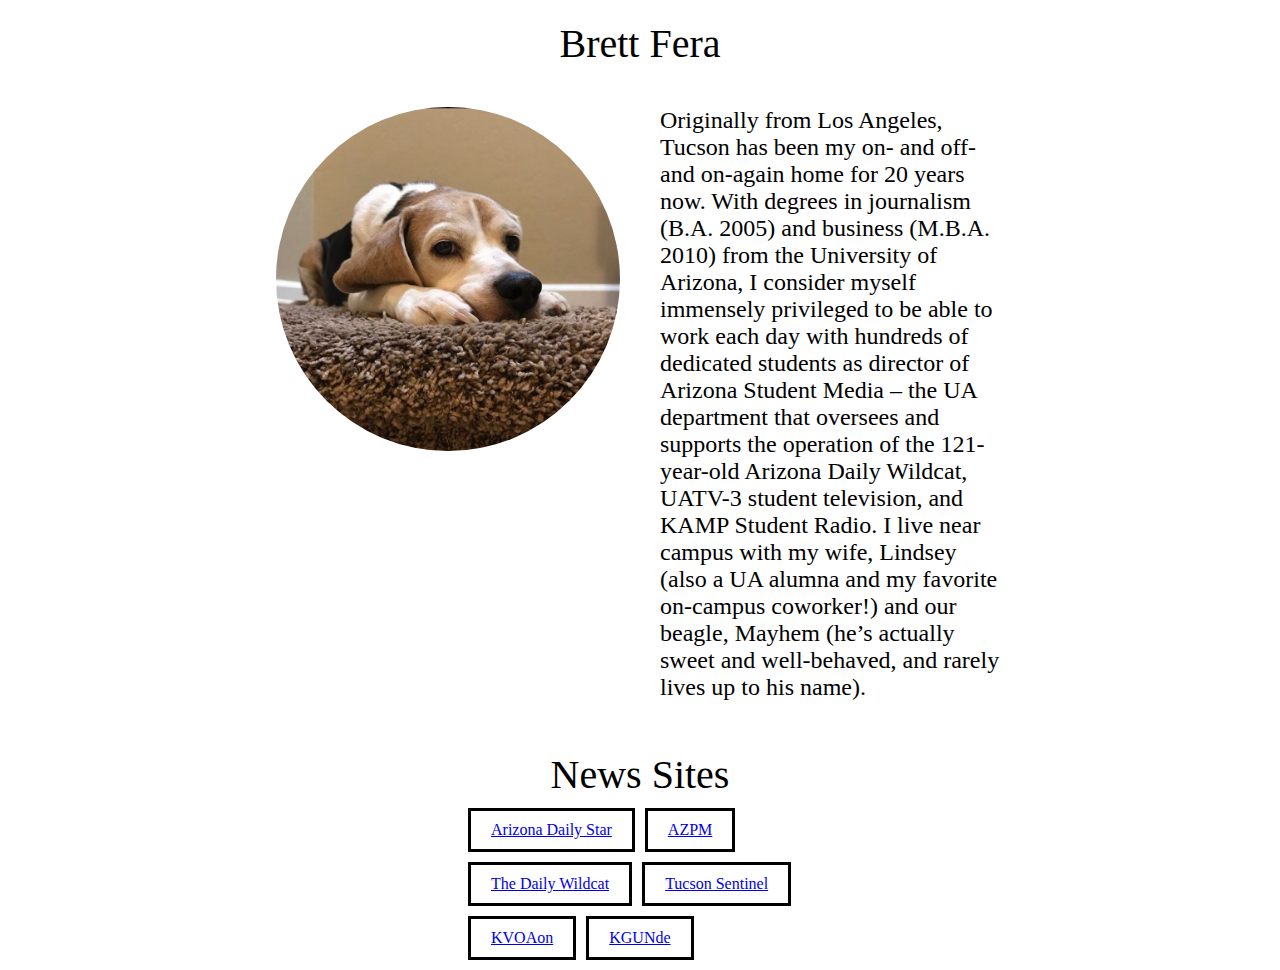
<file: aboutCOPY092820.html>
<!DOCTYPE html>
<html>
  <head>
    <title>About Me</title>
    <meta name="viewport" content="width=device-width, initial-scale=1.0">
    <link rel="stylesheet" href="site.css">
  </head>
  <body>
    <center>

      <div class="name_container">
        Brett Fera
      </div>

      <div class="content_container">

      <div class="image_container">
        <img src="media/mayhem.jpg" alt=Mayhem, the beagle!>
      </div>

      <div class="bio_container">
        Originally from Los Angeles, Tucson has been my on- and off- and on-again home for 20 years now. With degrees in journalism (B.A. 2005) and business (M.B.A. 2010) from the University of Arizona, I consider myself immensely privileged to be able to work each day with hundreds of dedicated students as director of Arizona Student Media – the UA department that oversees and supports the operation of the 121-year-old Arizona Daily Wildcat, UATV-3 student television, and KAMP Student Radio. I live near campus with my wife, Lindsey (also a UA alumna and my favorite on-campus coworker!) and our beagle, Mayhem (he’s actually sweet and well-behaved, and rarely lives up to his name).
      </div>

      <div class="clear"></div>

      </div>

      <div class="news_container">
        <div class="newstitle">News Sites</div>
        <div class="newssite"><a href="https://tucson.com" target="_blank">Arizona Daily Star</a></div>
        <div class="newssite"><a href="https://azpm.org/" target="_blank">AZPM</a></div>
        <div class="newssite"><a href="https://dailywildcat.com" target="_blank">The Daily Wildcat</a></div>
        <div class="newssite"><a href="https://tucsonsentinel.com/" target="_blank">Tucson Sentinel</a></div>
        <div class="newssite"><a href="https://kvoa.com/" target="_blank">KVOAon</a></div>
        <div class="newssite"><a href="https://www.kgun9.com/" target="_blank">KGUNde</a></div>
      </div>


    </center>
  </body>
  </html>
</file>
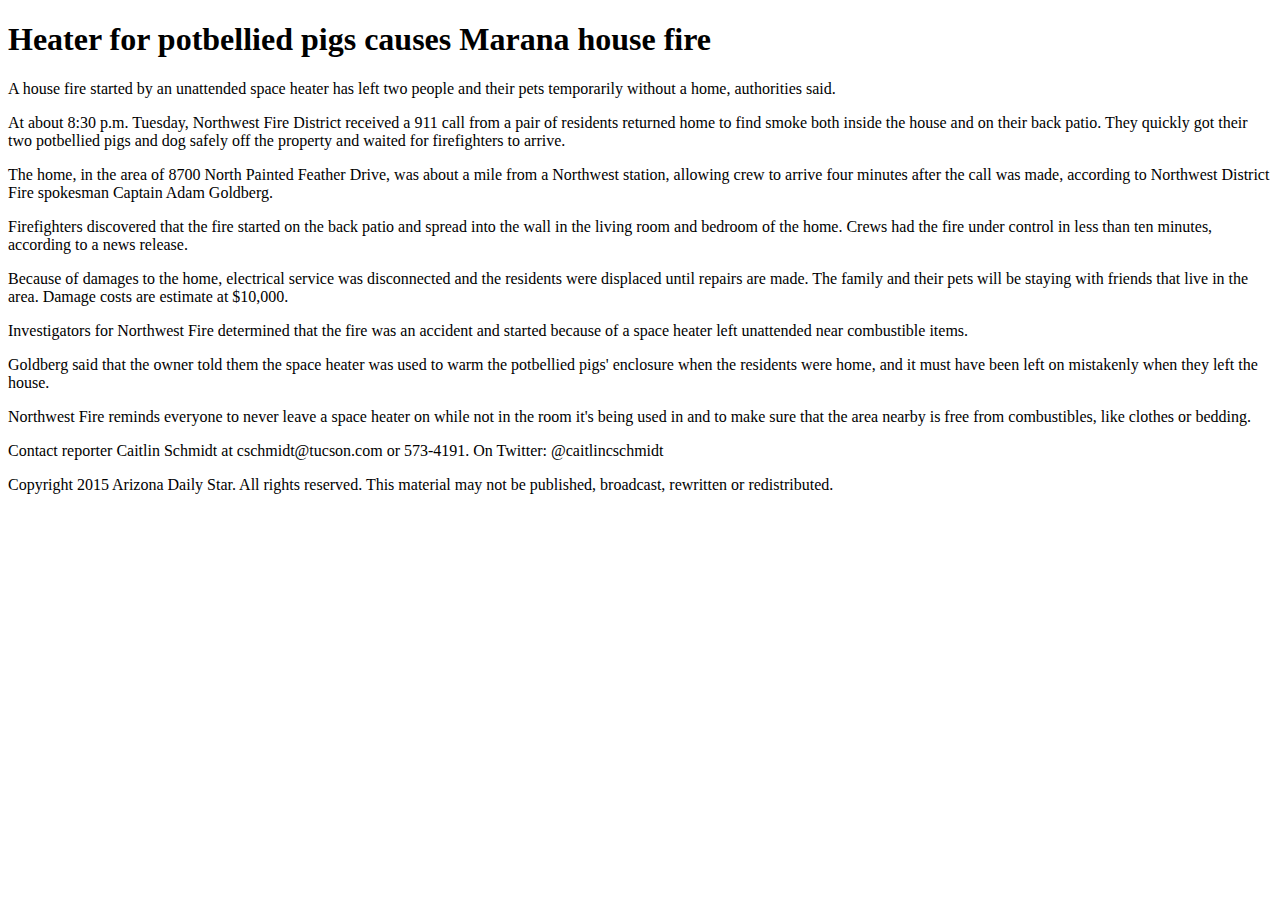
<file: errors1.html>
﻿<!DOCTYPE html>
<html>
  <head>
    <title>Potbellied Pigs and Marana house fire </title>
  </head>
  <body>
    <h1>Heater for potbellied pigs causes Marana house fire </h1>
  	<p>A house fire started by an unattended space heater has left two people and their pets temporarily without a home, authorities said.</p>
  	<p>At about 8:30 p.m. Tuesday, Northwest Fire District received a 911 call from a pair of residents returned home to find smoke both inside the house and on their back patio. They quickly got their two potbellied pigs and dog safely off the property and waited for firefighters to arrive.</p>
  	<p>The home, in the area of 8700 North Painted Feather Drive, was about a mile from a Northwest station, allowing crew to arrive four minutes after the call was made, according to Northwest District Fire spokesman Captain Adam Goldberg.</p>
  	<p>Firefighters discovered that the fire started on the back patio and spread into the wall in the living room and bedroom of the home. Crews had the fire under control in less than ten minutes, according to a news release.</p>
  	<p>Because of damages to the home, electrical service was disconnected and the residents were displaced until repairs are made. The family and their pets will be staying with friends that live in the area. Damage costs are estimate at $10,000.</p>
  	<p>Investigators for Northwest Fire determined that the fire was an accident and started because of a space heater left unattended near combustible items.</p>
  	<p>Goldberg said that the owner told them the space heater was used to warm the potbellied pigs' enclosure when the residents were home, and it must have been left on mistakenly when they left the house.</p>
  	<p>Northwest Fire reminds everyone to never leave a space heater on while not in the room it's being used in and to make sure that the area nearby is free from combustibles, like clothes or bedding.</p>
  	<p>Contact reporter Caitlin Schmidt at cschmidt@tucson.com or 573-4191. On Twitter: @caitlincschmidt</p>
  	<p>Copyright 2015 Arizona Daily Star. All rights reserved. This material may not be published, broadcast, rewritten or redistributed.</p>
  </body>
</html>
</file>
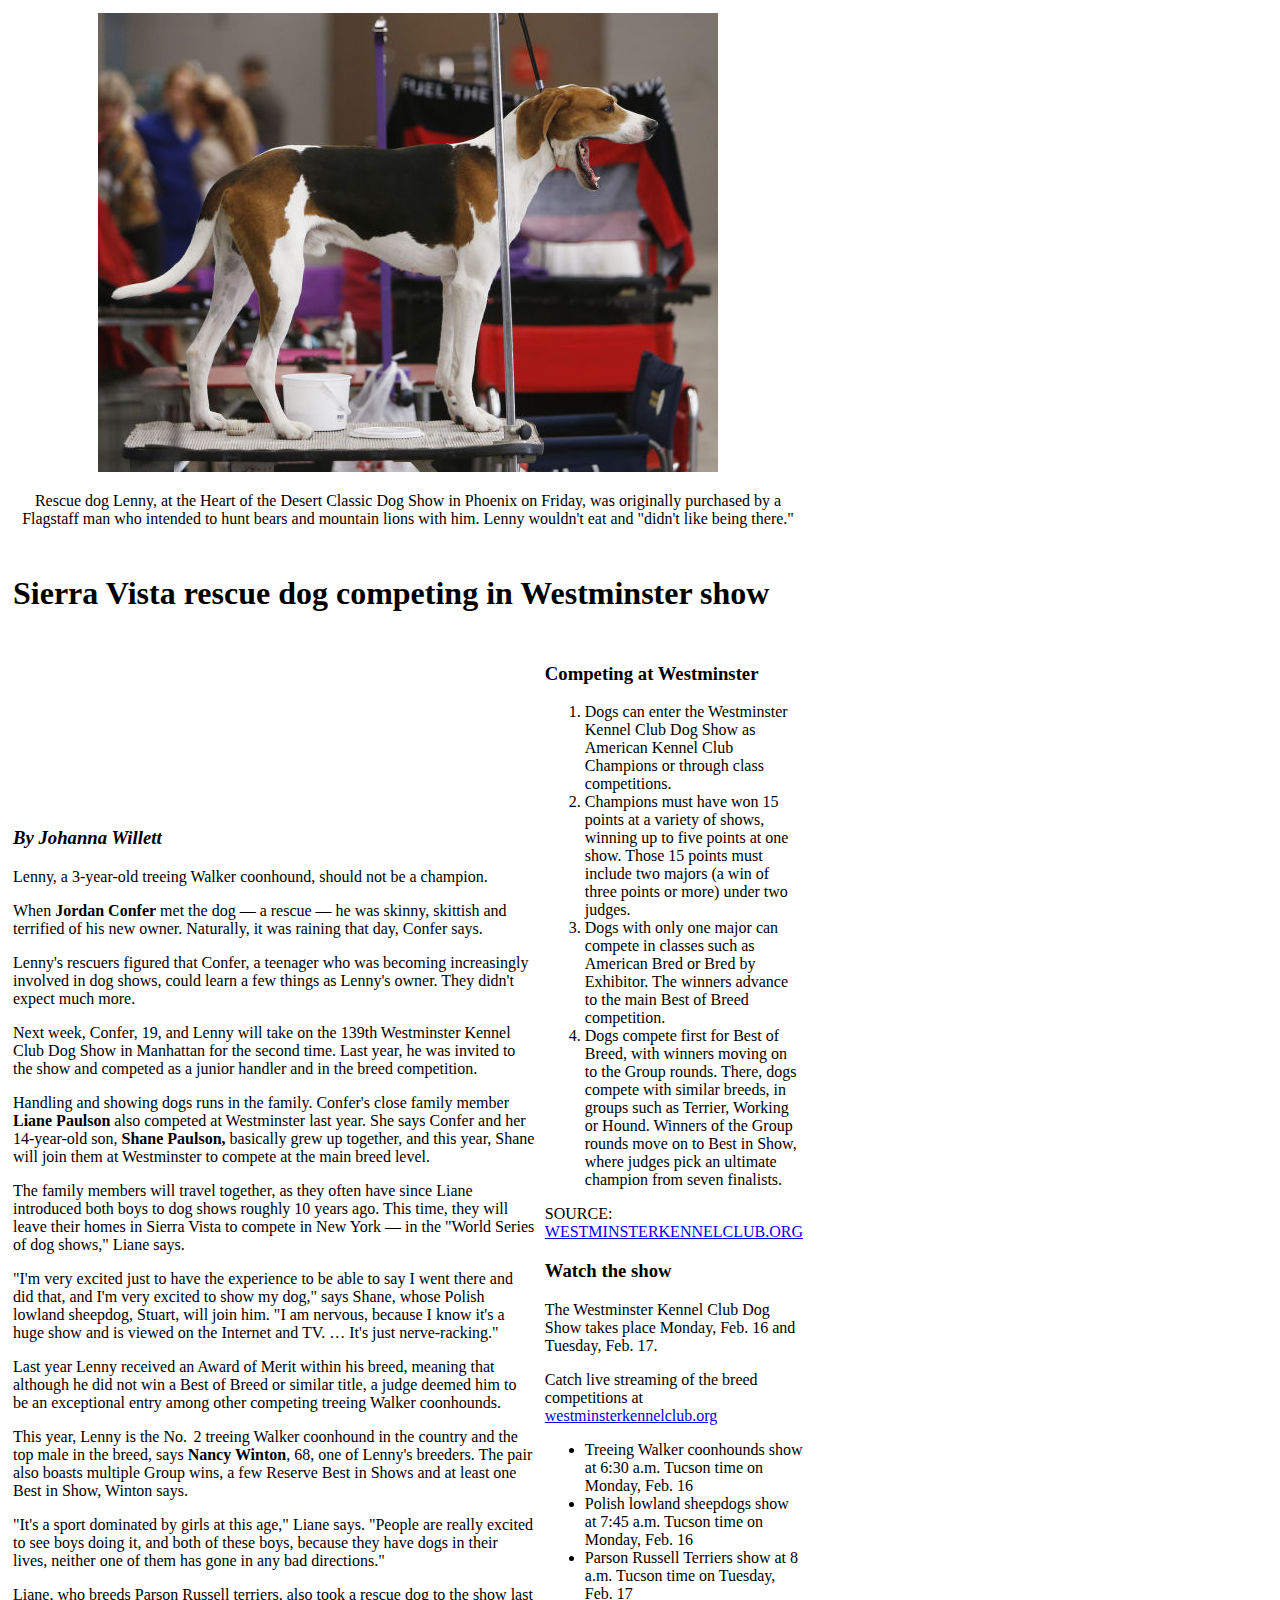
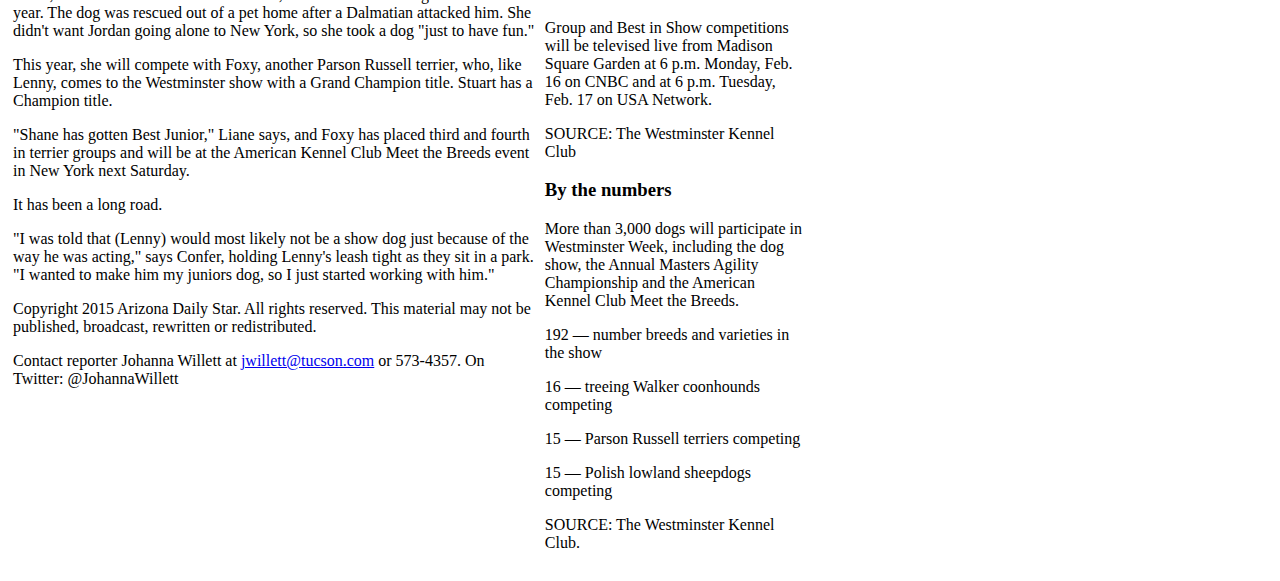
<file: errors2.html>
<!DOCTYPE html>
<html>
  <head>
    <title>Rescue Dog Lenny</title>
  </head>
  <body>
    <table border="0" cellspacing="0" cellpadding="5" width="800">
      <tr>
        <td colspan="2">
          <center>
            <img src="/media/lenny.jpg" height="459" width="620"/>
            <p>Rescue dog Lenny, at the Heart of the Desert Classic Dog Show in Phoenix on Friday, was originally purchased by a Flagstaff man who intended to hunt bears and mountain lions with him. Lenny wouldn't eat and "didn't like being there."</p>
          </center>
        </td>
      </tr>
      <tr>
        <td colspan="2">
          <h1>Sierra Vista rescue dog competing in Westminster show</h1>
        </td>
      </tr>
      <tr>
        <td>
          <h3><em>By Johanna Willett</em></h3>
          <p>Lenny, a 3-year-old treeing Walker coonhound, should not be a champion.</p>
          <p>When <strong>Jordan Confer</strong> met the dog — a rescue — he was skinny, skittish and terrified of his new owner. Naturally, it was raining that day, Confer says.</p>
          <p>Lenny's rescuers figured that Confer, a teenager who was becoming increasingly involved in dog shows, could learn a few things as Lenny's owner. They didn't expect much more.</p>
          <p>Next week, Confer, 19, and Lenny will take on the 139th Westminster Kennel Club Dog Show in Manhattan for the second time. Last year, he was invited to the show and competed as a junior handler and in the breed competition.</p>
          <p>Handling and showing dogs runs in the family. Confer's close family member <strong>Liane Paulson</strong> also competed at Westminster last year. She says Confer and her 14-year-old son, <strong>Shane Paulson,</strong> basically grew up together, and this year, Shane will join them at Westminster to compete at the main breed level.</p>
          <p>The family members will travel together, as they often have since Liane introduced both boys to dog shows roughly 10 years ago. This time, they will leave their homes in Sierra Vista to compete in New York — in the "World Series of dog shows," Liane says.</p>
          <p>"I'm very excited just to have the experience to be able to say I went there and did that, and I'm very excited to show my dog," says Shane, whose Polish lowland sheepdog, Stuart, will join him. "I am nervous, because I know it's a huge show and is viewed on the Internet and TV. … It's just nerve-racking."</p>
          <p>Last year Lenny received an Award of Merit within his breed, meaning that although he did not win a Best of Breed or similar title, a judge deemed him to be an exceptional entry among other competing treeing Walker coonhounds.</p>
          <p>This year, Lenny is the No.  2 treeing Walker coonhound in the country and the top male in the breed, says <strong>Nancy Winton</strong>, 68, one of Lenny's breeders. The pair also boasts multiple Group wins, a few Reserve Best in Shows and at least one Best in Show, Winton says.</p>
          <p>"It's a sport dominated by girls at this age," Liane says. "People are really excited to see boys doing it, and both of these boys, because they have dogs in their lives, neither one of them has gone in any bad directions."</p>
          <p>Liane, who breeds Parson Russell terriers, also took a rescue dog to the show last year. The dog was rescued out of a pet home after a Dalmatian attacked him. She didn't want Jordan going alone to New York, so she took a dog "just to have fun."</p>
          <p>This year, she will compete with Foxy, another Parson Russell terrier, who, like Lenny, comes to the Westminster show with a Grand Champion title. Stuart has a Champion title.</p>
          <p>"Shane has gotten Best Junior," Liane says, and Foxy has placed third and fourth in terrier groups and will be at the American Kennel Club Meet the Breeds event in New York next Saturday.</p>
          <p>It has been a long road.</p>
          <p>"I was told that (Lenny) would most likely not be a show dog just because of the way he was acting," says Confer, holding Lenny's leash tight as they sit in a park. "I wanted to make him my juniors dog, so I just started working with him."</p>
          <p>Copyright 2015 Arizona Daily Star. All rights reserved. This material may not be published, broadcast, rewritten or redistributed.</p>
          <p>Contact reporter Johanna Willett at <a href="mailto:jwillett@tucson.com">jwillett@tucson.com</a> or 573-4357. On Twitter: @JohannaWillett</p>
        </td>
        <td width="30%" valign="top">
          <h3>Competing at Westminster</h3>
        <ol>
          <li>Dogs can enter the Westminster Kennel Club Dog Show as American Kennel Club Champions or through class competitions.</li>
          <li>Champions must have won 15 points at a variety of shows, winning up to five points at one show. Those 15 points must include two majors (a win of three points or more) under two judges.</li>
          <li>Dogs with only one major can compete in classes such as American Bred or Bred by Exhibitor. The winners advance to the main Best of Breed competition.</li>
          <li>Dogs compete first for Best of Breed, with winners moving on to the Group rounds. There, dogs compete with similar breeds, in groups such as Terrier, Working or Hound. Winners of the Group rounds move on to Best in Show, where judges pick an ultimate champion from seven finalists.</li>
        </ol>

          <p>SOURCE: <a href="http://westminsterkennelclub.org">WESTMINSTERKENNELCLUB.ORG</a></p>
          <h3>Watch the show</h3>
          <p>The Westminster Kennel Club Dog Show takes place Monday, Feb. 16 and Tuesday, Feb. 17.</p>
          <p>Catch live streaming of the breed competitions at <a href="http://westminsterkennelclub.org">westminsterkennelclub.org</a></p>

        <ul>
          <li>Treeing Walker coonhounds show at 6:30 a.m. Tucson time on Monday, Feb. 16</li>
          <li>Polish lowland sheepdogs show at 7:45 a.m. Tucson time on Monday, Feb. 16</li>
          <li>Parson Russell Terriers show at 8 a.m. Tucson time on Tuesday, Feb. 17</li>
        </ul>

          <p>Group and Best in Show competitions will be televised live from Madison Square Garden at 6 p.m. Monday, Feb. 16 on CNBC and at 6 p.m. Tuesday, Feb. 17 on USA Network.</p>
          <p>SOURCE: The Westminster Kennel Club</p>
          <h3>By the numbers</h3>
          <p>More than 3,000 dogs will participate in Westminster Week, including the dog show, the Annual Masters Agility Championship and the American Kennel Club Meet the Breeds.</p>
          <p>192 — number breeds and varieties in the show</p>
          <p>16 — treeing Walker coonhounds competing</p>
          <p>15 — Parson Russell terriers competing</p>
          <p>15 — Polish lowland sheepdogs competing</p>
          <p>SOURCE: The Westminster Kennel Club.</p>
        </td>
      </tr>
    </table>
  </body>
</html>
</file>
<file: site.css>
h1 { color: red;
}

.biobox {
  border-width: 2px;
  border-style: solid;
  border-color: black;
  width: 320px;
  padding: 10px 10px 10px 10px;
}

.newstitle {
  background-color: white;
  padding: 10px 10px 10px 10px;
  font-size: 2.5em;
  text-align: center;
}

.newssite {
  background-color: white;
  padding: 10px 20px 10px 20px;
  border-style: solid;
  border-color: black;
  margin-bottom: 10px;
  margin-right: 10px;
  float: left;
}

.clear {
  clear: left;
  }







  body {
    padding: 0px 0px 0px 0px;
    margin: 0px 0px 0px 0px;
  }
  img {
    max-width: 100%;
    max-height: 100%;
  }
  .name_container {
    width: 344px;
    font-size: 2.5em;
    padding: 20px 20px 20px 20px;
  }
  .content_container {
    max-width: 768px;
  }
  .image_container {
    height: 344px;
    width: 344px;
    float: left;
    border-radius: 50%;
    overflow: hidden;
    margin: 20px 20px 20px 20px;
  }
  .bio_container {
    width: 344px;
    float: left;
    font-size: 1.5em;
    text-align: left;
    padding: 20px 20px 20px 20px;
  }
  .news_container {
    width: 344px;
    padding: 20px 20px 20px 20px;
  }






  #greeting {
    font-size: 2em;
    margin: 1em;
  }
  #weather {
    font-size: 2em;
    margin: 1em;
  }






  #rss_items {
    border: 1px solid black;
    padding: 5px 5px 5px 5px;
    margin: 5px 5px 5px 5px;
  }

  .rss_title {
    font-size: 1.2em;
  }

  .rss_description {
    padding-top: 5px;
    padding-bottom: 20px;
  }



  #sheet {
    border 1px solid black;
    padding: 5px 5px 5px 5px;
    margin: 5px 5px 5px 5px;
  }

  .cell {
    border: 1px solid black;
    padding: 5px 5px 5px 5px;
    margin: 10px 10px 10px 10px;
  }

  .cell_name {
    font-weight: bold;
  }

  .cell_address {

  }

  .cell_url {

  }

  .cell_phone {

  }

  #mapid {
    height: 640px;
  }
</file>
